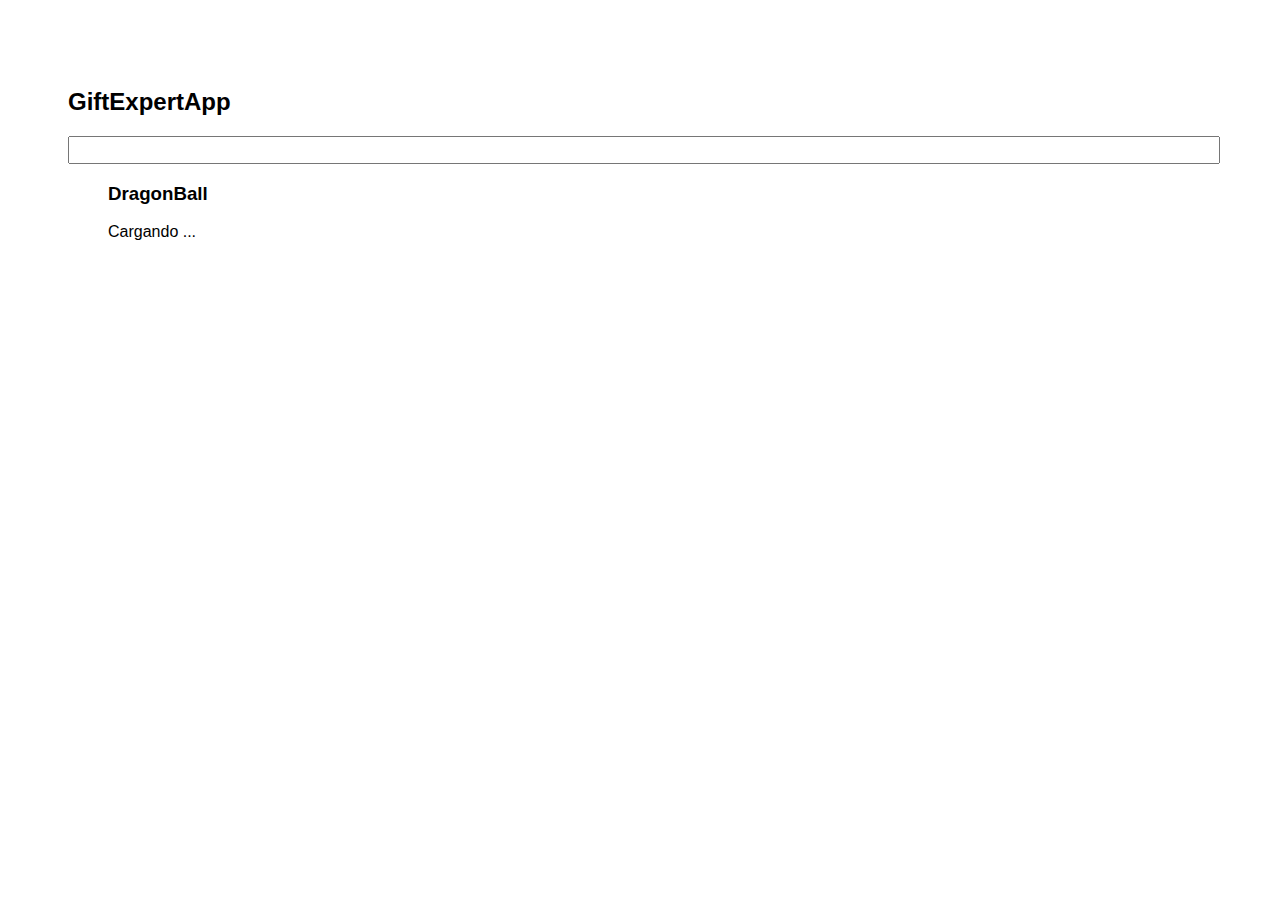
<file: docs/index.html>
<!DOCTYPE html>
<html lang="en">
  <head>
    <meta charset="utf-8" />
    <link rel="icon" href="./favicon.ico" />
    <meta name="viewport" content="width=device-width,initial-scale=1" />
    <meta name="theme-color" content="#000000" />
    <meta
      name="description"
      content="Web site created using create-react-app"
    />
    <link rel="apple-touch-icon" href="./logo192.png" />
    <link rel="manifest" href="./manifest.json" />
    <link
      rel="stylesheet"
      href="https://cdnjs.cloudflare.com/ajax/libs/animate.css/4.1.1/animate.min.css"
    />
    <title>Gif Expert App</title>
    <link href="./static/css/main.0cb55301.chunk.css" rel="stylesheet" />
  </head>
  <body>
    <noscript>You need to enable JavaScript to run this app.</noscript>
    <div id="root"></div>
    <script>
      !(function (e) {
        function r(r) {
          for (
            var n, p, f = r[0], i = r[1], l = r[2], c = 0, s = [];
            c < f.length;
            c++
          )
            (p = f[c]),
              Object.prototype.hasOwnProperty.call(o, p) &&
                o[p] &&
                s.push(o[p][0]),
              (o[p] = 0);
          for (n in i)
            Object.prototype.hasOwnProperty.call(i, n) && (e[n] = i[n]);
          for (a && a(r); s.length; ) s.shift()();
          return u.push.apply(u, l || []), t();
        }
        function t() {
          for (var e, r = 0; r < u.length; r++) {
            for (var t = u[r], n = !0, f = 1; f < t.length; f++) {
              var i = t[f];
              0 !== o[i] && (n = !1);
            }
            n && (u.splice(r--, 1), (e = p((p.s = t[0]))));
          }
          return e;
        }
        var n = {},
          o = { 1: 0 },
          u = [];
        function p(r) {
          if (n[r]) return n[r].exports;
          var t = (n[r] = { i: r, l: !1, exports: {} });
          return e[r].call(t.exports, t, t.exports, p), (t.l = !0), t.exports;
        }
        (p.m = e),
          (p.c = n),
          (p.d = function (e, r, t) {
            p.o(e, r) ||
              Object.defineProperty(e, r, { enumerable: !0, get: t });
          }),
          (p.r = function (e) {
            "undefined" != typeof Symbol &&
              Symbol.toStringTag &&
              Object.defineProperty(e, Symbol.toStringTag, { value: "Module" }),
              Object.defineProperty(e, "__esModule", { value: !0 });
          }),
          (p.t = function (e, r) {
            if ((1 & r && (e = p(e)), 8 & r)) return e;
            if (4 & r && "object" == typeof e && e && e.__esModule) return e;
            var t = Object.create(null);
            if (
              (p.r(t),
              Object.defineProperty(t, "default", { enumerable: !0, value: e }),
              2 & r && "string" != typeof e)
            )
              for (var n in e)
                p.d(
                  t,
                  n,
                  function (r) {
                    return e[r];
                  }.bind(null, n)
                );
            return t;
          }),
          (p.n = function (e) {
            var r =
              e && e.__esModule
                ? function () {
                    return e.default;
                  }
                : function () {
                    return e;
                  };
            return p.d(r, "a", r), r;
          }),
          (p.o = function (e, r) {
            return Object.prototype.hasOwnProperty.call(e, r);
          }),
          (p.p = "/");
        var f = (this["webpackJsonpgif-expert-app"] =
            this["webpackJsonpgif-expert-app"] || []),
          i = f.push.bind(f);
        (f.push = r), (f = f.slice());
        for (var l = 0; l < f.length; l++) r(f[l]);
        var a = i;
        t();
      })([]);
    </script>
    <script src="./static/js/2.391bfe71.chunk.js"></script>
    <script src="./static/js/main.faa5fab6.chunk.js"></script>
  </body>
</html>
</file>
<file: docs/static/css/main.0cb55301.chunk.css>
*{font-family:Helvetica,Arial,sans-serif}body{padding:60px}input{font-size:1.2rem;width:100%}.card-grid{display:flex;flex-direction:row;flex-wrap:wrap}.card{align-content:center;border:1px solid grey;border-radius:6px;overflow:hidden;margin-top:10px;margin-right:10px}.card p{padding:5px;text-align:center}.card img{max-height:170px}
/*# sourceMappingURL=main.0cb55301.chunk.css.map */
</file>
